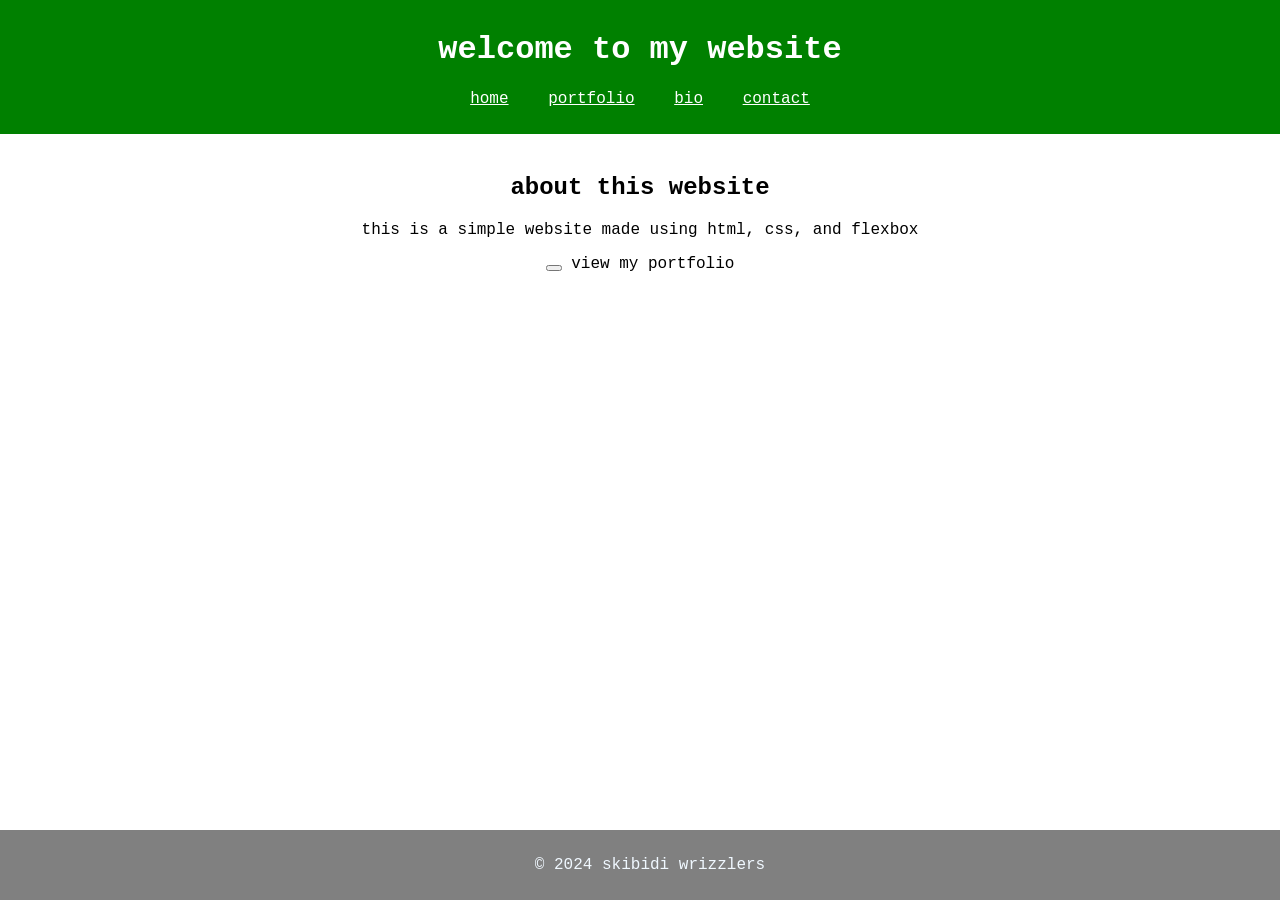
<file: index.html>
<!DOCTYPE html>
<html lang="en">
<head>
    <meta charset="UTF-8">
    <meta name="viewport" content="width=device-width, initial-scale=1.0">
    <title>my wewbsite</title>
    <link rel="stylesheet" href="styles.css">
</head>
<body>
    <header>
        <h1>welcome to my website</h1>
        <nav>
            <ul>
                <li><a href="index.html">home</a></li>
                <li><a href="portfolio.html">portfolio</a></li>
                <li><a href="bio.html">bio</a></li>
                <li><a href="contact.html">contact</a></li>
            </ul>
        </nav>
    </header>
    <section class="home-content">
    <h2>about this website</h2>
    <p>this is a simple website made using html, css, and flexbox</p>
    <button onclick="window.location.href='portfolio.html'"></button>
        view my portfolio</button>
    </section>

    <footer>
        <p>&copy; 2024 skibidi wrizzlers</p>
    </footer>
</body>
</html>
</file>
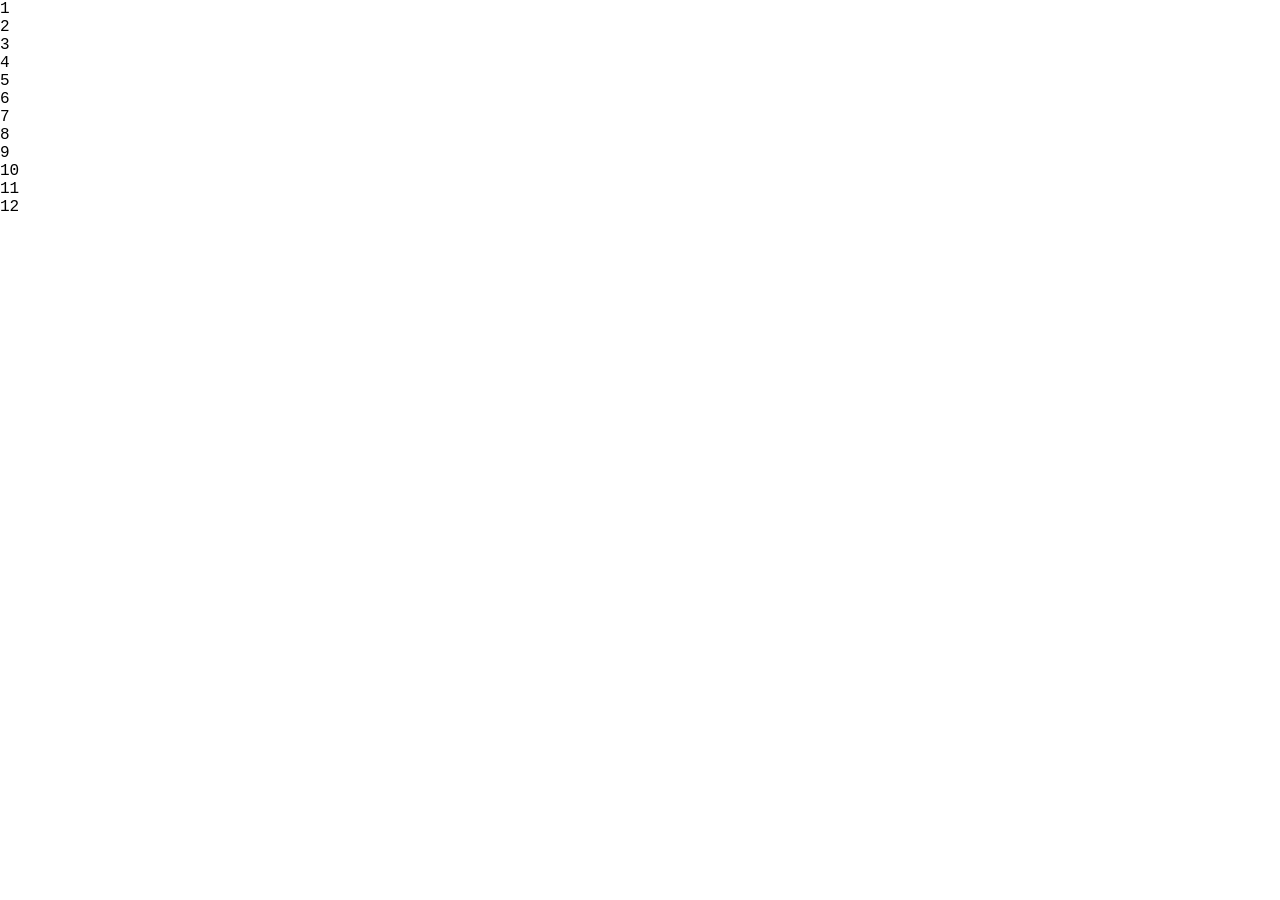
<file: endex.html>
<!DOCTYPE html>
<html lang="en">

<head>
    <meta charset="UTF-8">
    <meta name="viewport" content="width=device-width, initial-scale=1.0">
    <title>clock</title>
    <link rel="stylesheet" href="styles.css">
    <script defer src="javascript.js"></script>
</head>

<body>
    <div class="clock">
        <div class="hand hour" data-hour-hand></div>
        <div class="hand minute" data-minut-hand></div>
        <div class="hand second" data-second-hand></div>
        <div class="number number1">1</div>
        <div class="number number2">2</div>
        <div class="number number3">3</div>
        <div class="number number4">4</div>
        <div class="number number5">5</div>
        <div class="number number6">6</div>
        <div class="number number7">7</div>
        <div class="number number8">8</div>
        <div class="number number9">9</div>
        <div class="number number10">10</div>
        <div class="number number11">11</div>
        <div class="number number12">12</div>







    </div>








</body>

</html>
</file>
<file: styles.css>
body {
    font-family: 'Courier New', Courier, monospace;
    margin: 0;
    padding: 0;
    box-sizing: border-box;
}

header {
    background-color: green;
    padding: 10px;
    text-align: center;
}

header h1 {
    color: white;
}

nav ul {
    list-style-type: none;
    padding: 0;
}

nav ul li {
    display: inline;
    margin: 0 15px;
}

nav ul li a {
    color: white;
    text-align: center;
}

nav ul li a:hover {
    text-decoration: underline;
}

.home-content, .bio-content, .contact-content {
    padding: 20px;
    text-align: center;
}

.contact-content table {
    margin: 0 auto;
    border-collapse: collapse;
}

.portfolio-gallery {
    padding-bottom: 50px;
}

.portfolio-gallery .gallery {
    display: flex;
    flex-wrap: wrap;
    justify-content: space-around;
    padding: 20px;
}

.portfolio-gallery h2 {
    text-align: center;
}

.portfolio-gallery img{
    width: 200px;
    height: 200px;
    margin: 10px;
    border: 2px solid tan;
    border-radius: 5px;
    transition: transform;
}

.portfolio-gallery img:hover{
    transform: scale(1.1);
    border: 2px solid orange;
}
@media (max-width: 600px) {
    nav ul li {
        display: block;
        margin: 5px 0;
    }

    .portfolio-gallery img {
        width: 100%;
    }
}

footer {
    background-color: gray;
    color: aliceblue;
    text-align: center;
    padding: 10px;
    position: fixed;
    width: 100%;
    bottom: 0;
}
</file>
